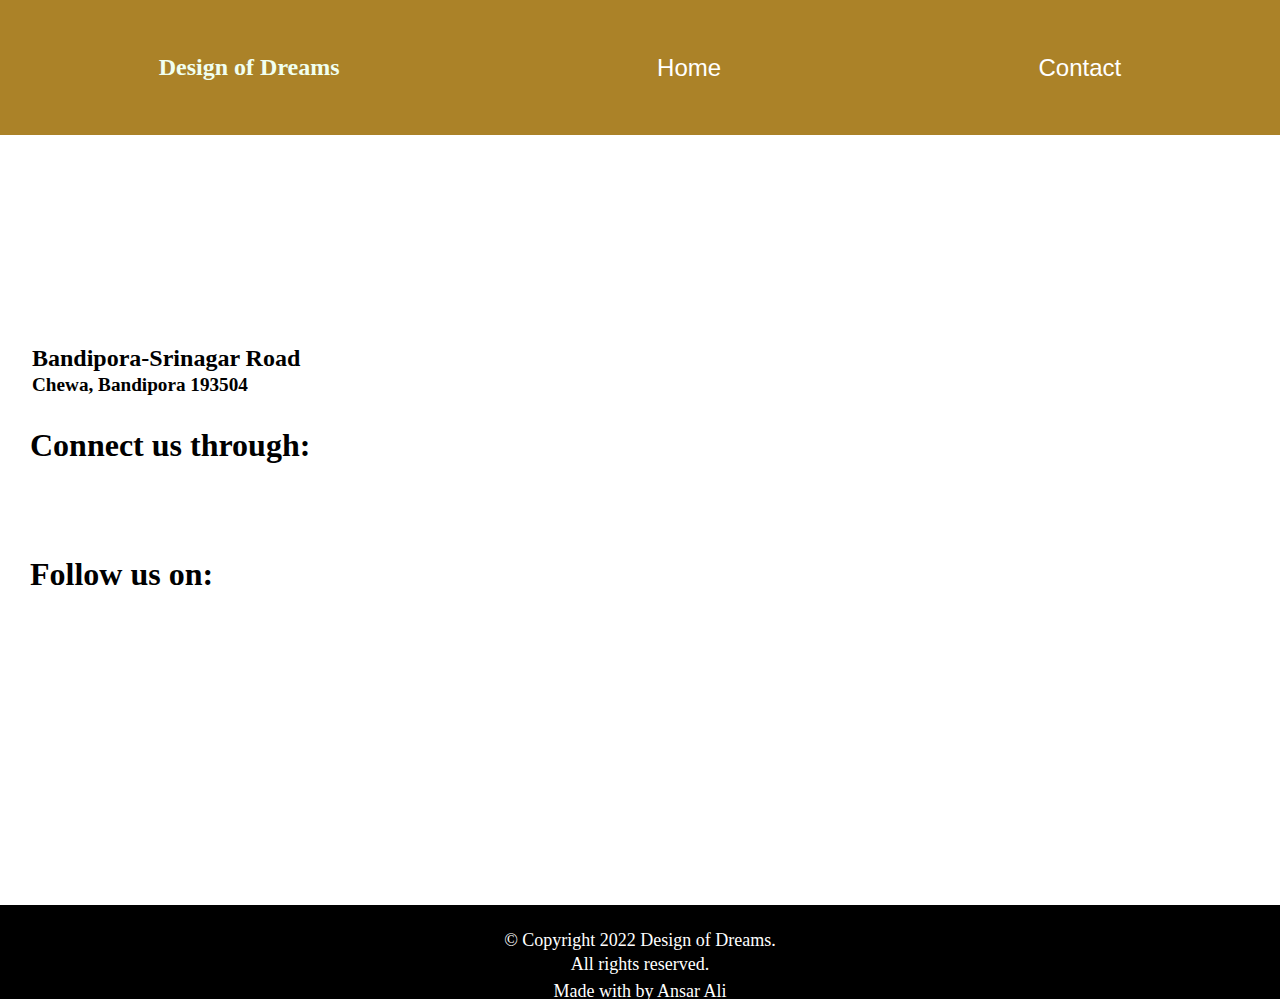
<file: contact.html>
<!DOCTYPE html>
<html lang="en">
<head>
    <meta charset="UTF-8">
    <meta http-equiv="X-UA-Compatible" content="IE=edge">
    <meta name="viewport" content="width=device-width, initial-scale=1.0">
    <title>Contact</title>
    <link rel="icon" href="Images/logo.png">
    <link rel="stylesheet" href="https://cdnjs.cloudflare.com/ajax/libs/font-awesome/6.2.0/css/all.min.css" integrity="sha512-xh6O/CkQoPOWDdYTDqeRdPCVd1SpvCA9XXcUnZS2FmJNp1coAFzvtCN9BmamE+4aHK8yyUHUSCcJHgXloTyT2A==" crossorigin="anonymous" referrerpolicy="no-referrer" />

    <link rel="stylesheet" href="style.css">
</head>
<body>
    <header>
        <nav>
            <h2>Design of Dreams</h2>
            <a href="index.html">Home</a>
            <a href="contact.html">Contact</a>
        </nav>
    </header>
    <section>
    <div class="connect">
            <div class="address">
                
                    <i class="fa fa-home fa-3x"></i>
                <div class="location">
                    <h2>Bandipora-Srinagar Road</h2> 
                    <h4>Chewa, Bandipora 193504</h4>
                </div>
            </div>
            <div class="contact">
                
                <h2>Connect us through:</h2>
                <div class="icons">
                    <a href="tel: 7006293041" >
                        <i class="phone fa fa-phone-square fa-2x"></i>
                    </a>
                    <a href="https://wa.me/+917006293041" target="_blank">
                        <i class="wtsApp fab fa-whatsapp fa-2x"></i>
                    </a>
                    <a href="mailto:rawadil121@gmail.com" target="_blank">
                        <i class="email fa fa-envelope fa-2x"></i>
                    </a>
                
                </div>
                
            </div>
    
            <div class="follow">
            <h2>Follow us on:</h2>
            <div class="icons">
                <a href="https://instagram.com/design__of__dreams_kmr" target="_blank">
                    <i class="insta fab fa-instagram fa-2x"></i>
                </a>
                <a href="https://www.facebook.com/profile.php?id=100086508233591" target="_blank">
                    <i class="fb fab fa-facebook-f fa-2x"></i>
                </a>
                 
            </div>
        </div>
    </div>
        

        <div class="map">
            <iframe src="https://www.google.com/maps/embed?pb=!1m18!1m12!1m3!1d31369040.704415396!2d41.991915298598414!3d16.311259635016427!2m3!1f0!2f0!3f0!3m2!1i1024!2i768!4f13.1!3m3!1m2!1s0x38e1752ebe5e0b8d%3A0x7870183ca5595c72!2sDesign%20Of%20Dreams%20kmr!5e0!3m2!1sen!2sin!4v1671637598483!5m2!1sen!2sin"width="600" height="450" style="border:0;" allowfullscreen="" loading="lazy" referrerpolicy="no-referrer-when-downgrade"></iframe>
        </div>
    </section>
    <footer>
        <p><p class="next">&copy; Copyright 2022 Design of Dreams.</p>
        <p class="next">All rights reserved.</p></p>
        <p>Made with <i class="heart fa-regular fa-heart"></i>  by Ansar Ali</p>
    </footer>
</body>
</html>
</file>
<file: style.css>
* {
  padding: 0;
  margin: 0;
  /* overflow: hidden; */
}

.header {
  height: 12vh;
  width: 100%;
}
nav {
  height: 12vh;
  display: flex;
  justify-content: space-around;
  flex-direction: row;
  align-items: center;
  background-color: #ab8228;
}
header nav h2 {
  font-family: cursive;
  color: honeydew;
}
a {
  color: white;
  text-decoration: none;
  font-size: x-large;
  font-family: Arial, Helvetica, sans-serif;
}

img {
  width: 100%;
  height: 88vh;
}

footer {
  margin: 50px 0 0 0;
  padding: 20px 0;
  height: 10vh;
  width: 100vw;
  display: flex;
  flex-direction: column;
  align-items: center;
  justify-content: space-around;
  background-color: black;
  color: white;
}
.heart {
  color: red;
}

/* about */

.container {
  width: 70%;
  margin: 50px auto;
  text-align: center;
  padding: 30px 10px;
  background-color: aliceblue;
  border-radius: 15px;
}
bold {
  color: red;
}

.deals {
  width: 90%;
  margin: auto;
}

.deals h1 {
  margin: 0 0 2rem 0;
  color: #2874f0;
}

.deals h2 {
  margin: 2rem 0 1rem 0;
  color: rgb(167, 73, 39);
}
.items {
  overflow-x: scroll;
  display: flex;
  flex-direction: row;
}
.deals img {
  width: 20vw;
  height: 25vh;
  margin-right: 1rem;
}

/* Contact */

.address {
  display: flex;
  flex-direction: row;
}

.fb {
  color: blue;
  padding: 0 7px;
}

.insta {
  color: rgb(203, 45, 45);
  padding: 0 7px 0 14px;
}

.wtsApp {
  color: rgb(70, 180, 20);
  padding: 0 7px;
}

.email {
  display: inline;
  border-radius: 5px;
  /* background-color: red; */
  color: rgb(32, 91, 158);
  padding: 0 7px;
}

.phone {
  color: rgb(70, 180, 20);
  padding: 0 7px 0 14px;
}

.contact {
  display: flex;
  flex-direction: row;
  padding: 0 10px;
  margin: 15px 0;
}

.follow {
  display: flex;
  flex-direction: row;
  padding: 0 10px;
  margin: 15px 0;
}

.address .location h2 {
  padding: 2px 0 0 15px;
}

.address .location h4 {
  padding: 2px 0 0 15px;
}

.address i {
  color: rgb(194, 14, 14);
}
.address.location {
  display: flex;
  flex-direction: column;
}

.contact h2 {
  padding-top: 16px;
}

.follow h2 {
  padding-top: 16px;
}

section {
  width: 80%;
  margin: auto;
  display: flex;
  flex-direction: row;
  min-height: 80vh;
  justify-content: space-between;
}
.map {
  margin: auto 0;
}

.connect {
  margin: auto 0;
  display: flex;
  flex-direction: column;
  justify-content: space-evenly;
}

@media (280px <= width <= 600px) {
  header nav {
    height: 10vh;
  }

  header a {
    font-size: large;
  }

  header nav h2 {
    font-size: x-large;
  }

  img {
    width: 80%;
    margin: 4vh 10vw;
    height: 50vh;
    border-radius: 2vh;
  }
  .deals img {
    width: 40vw;
    height: 25vh;
    margin: 0.1rem;
  }

  .container {
    margin: 20px auto 50px;
    padding: 15px 7px;
  }
  .container h1 {
    font-size: x-large;
    margin-bottom: 0.7rem;
    color: #2874f0;
  }

  section {
    display: block;
    overflow: hidden;
  }
  .map {
    width: 40vw;
    height: 20vh;
    margin: auto 5%;
  }

  .contact {
    display: flex;
    flex-direction: column;
  }

  .contact h2 {
    font-size: larger;
    margin-bottom: 10px;
  }
  .contact .icons i {
    font-size: larger;
  }

  .follow {
    margin-top: -4px;
    display: flex;
    flex-direction: column;
  }
  .follow h2 {
    font-size: larger;
    margin-bottom: 10px;
  }
  .follow .icons i {
    font-size: larger;
  }

  .address {
    margin-top: 25px;
  }
  .address i {
    font-size: xx-large;
    margin-right: -8px;
    margin-left: 5px;
  }
  .address h2 {
    font-size: 0.9rem;
  }
  .address h4 {
    font-size: 0.7rem;
  }

  footer {
    height: 5vh;
  }
  footer p {
    font-size: small;
    padding: 1.5px 0;
  }
}

@media (max-width: 280px) {
  header a {
    font-size: medium;
  }

  header nav h2 {
    font-size: medium;
  }
}

@media (min-width: 650px) {
  header nav {
    height: 15vh;
  }

  header a {
    font-size: x-large;
  }

  header nav h2 {
    font-size: x-large;
  }

  img {
    width: 80%;
    margin: 4vh 10vw;
    height: 100vh;
    border-radius: 2vh;
  }
  .deals img {
    width: 40vw;
    height: 25vh;
    margin: 0.1rem;
  }

  .container {
    margin: 20px auto 50px;
    padding: 15px 7px;
  }
  .container h1 {
    font-size: x-large;
    margin-bottom: 0.7rem;
    color: #2874f0;
  }

  section {
    display: inline-flex;
    overflow: hidden;
  }
  .connect {
    padding-left: 20px;
  }
  .map {
    width: 40vw;
    height: 50vh;
    /* margin: auto 5%; */
    padding-left: 10px;
  }

  .contact {
    display: flex;
    flex-direction: column;
  }

  .contact h2 {
    font-size: larger;
    margin-bottom: 10px;
  }
  .contact .icons i {
    font-size: larger;
  }

  .follow {
    margin-top: -4px;
    display: flex;
    flex-direction: column;
  }
  .follow h2 {
    font-size: larger;
    margin-bottom: 10px;
  }
  .follow .icons i {
    font-size: larger;
  }

  .address {
    margin-top: 25px;
  }
  .address i {
    font-size: xx-large;
    margin-right: -8px;
    margin-left: 5px;
  }
  .address h2 {
    font-size: 0.9rem;
  }
  .address h4 {
    font-size: 0.7rem;
  }

  footer {
    height: 6vh;
  }
  footer p {
    font-size: small;
    padding: 1.5px 0;
  }
}

@media (768px <= width <= 913px) {
  header nav {
    height: 10vh;
  }
  header nav a {
    font-size: xx-large;
  }
  header nav h2 {
    font-size: xx-large;
  }
  img {
    width: 80%;
    margin: 4vh 10vw;
    height: 80vh;
    border-radius: 2vh;
  }
  .container h1 {
    font-size: xxx-large;
  }
  .container p {
    font-size: x-large;
  }
  .deals h1 {
    font-size: xxx-large;
  }
  .deals h2 {
    font-size: xx-large;
  }
  .contact h2 {
    font-size: xx-large;
    margin-bottom: 20px;
  }
  .contact .icons i {
    font-size: xxx-large;
  }
  .connect {
    margin-top: 11rem;
  }
  .follow {
    margin-top: -4px;
    display: flex;
    flex-direction: column;
  }
  .follow h2 {
    font-size: x-large;
    margin-bottom: 20px;
  }
  .follow .icons i {
    font-size: xxx-large;
  }

  .address {
    margin-top: 25px;
  }
  .address i {
    font-size: xxx-large;
    margin-right: -8px;
    margin-left: 5px;
  }
  .address h2 {
    font-size: 1.2rem;
  }
  .address h4 {
    font-size: 1rem;
  }

  footer {
    height: 8vh;
  }
  footer p {
    font-size: large;
    padding: 1.5px 0;
  }
}

@media (min-width: 1020px) {
  header nav {
    height: 15vh;
  }

  header a {
    font-size: x-large;
  }

  header nav h2 {
    font-size: x-large;
  }

  img {
    width: 80%;
    margin: 4vh 10vw;
    height: 80vh;
    border-radius: 2vh;
  }
  .deals img {
    width: 40vw;
    height: 25vh;
    margin: 0.1rem;
  }

  .container {
    margin: 20px auto 50px;
    padding: 15px 7px;
  }
  .container h1 {
    font-size: x-large;
    margin-bottom: 0.7rem;
    color: #2874f0;
  }

  section {
    display: inline-flex;
    overflow: hidden;
  }
  .connect {
    padding-left: 20px;
  }
  .map {
    width: 40vw;
    height: 50vh;
    /* margin: auto 5%; */
    padding-left: 10px;
  }

  .contact {
    display: flex;
    flex-direction: column;
  }

  .contact h2 {
    font-size: xx-large;
    margin-bottom: 10px;
  }
  .contact .icons i {
    font-size: xxx-large;
  }

  .follow {
    margin-top: -4px;
    display: flex;
    flex-direction: column;
  }
  .follow h2 {
    font-size: xx-large;
    margin-bottom: 10px;
  }
  .follow .icons i {
    font-size: xxx-large;
  }

  .address {
    margin-top: 25px;
  }
  .address i {
    font-size: xxx-large;
    margin-right: -8px;
    margin-left: 5px;
  }
  .address h2 {
    font-size: 1.5rem;
  }
  .address h4 {
    font-size: 1.2rem;
  }

  footer {
    height: 6vh;
  }
  footer p {
    font-size: large;
    padding: 1.5px 0;
  }
}
</file>
